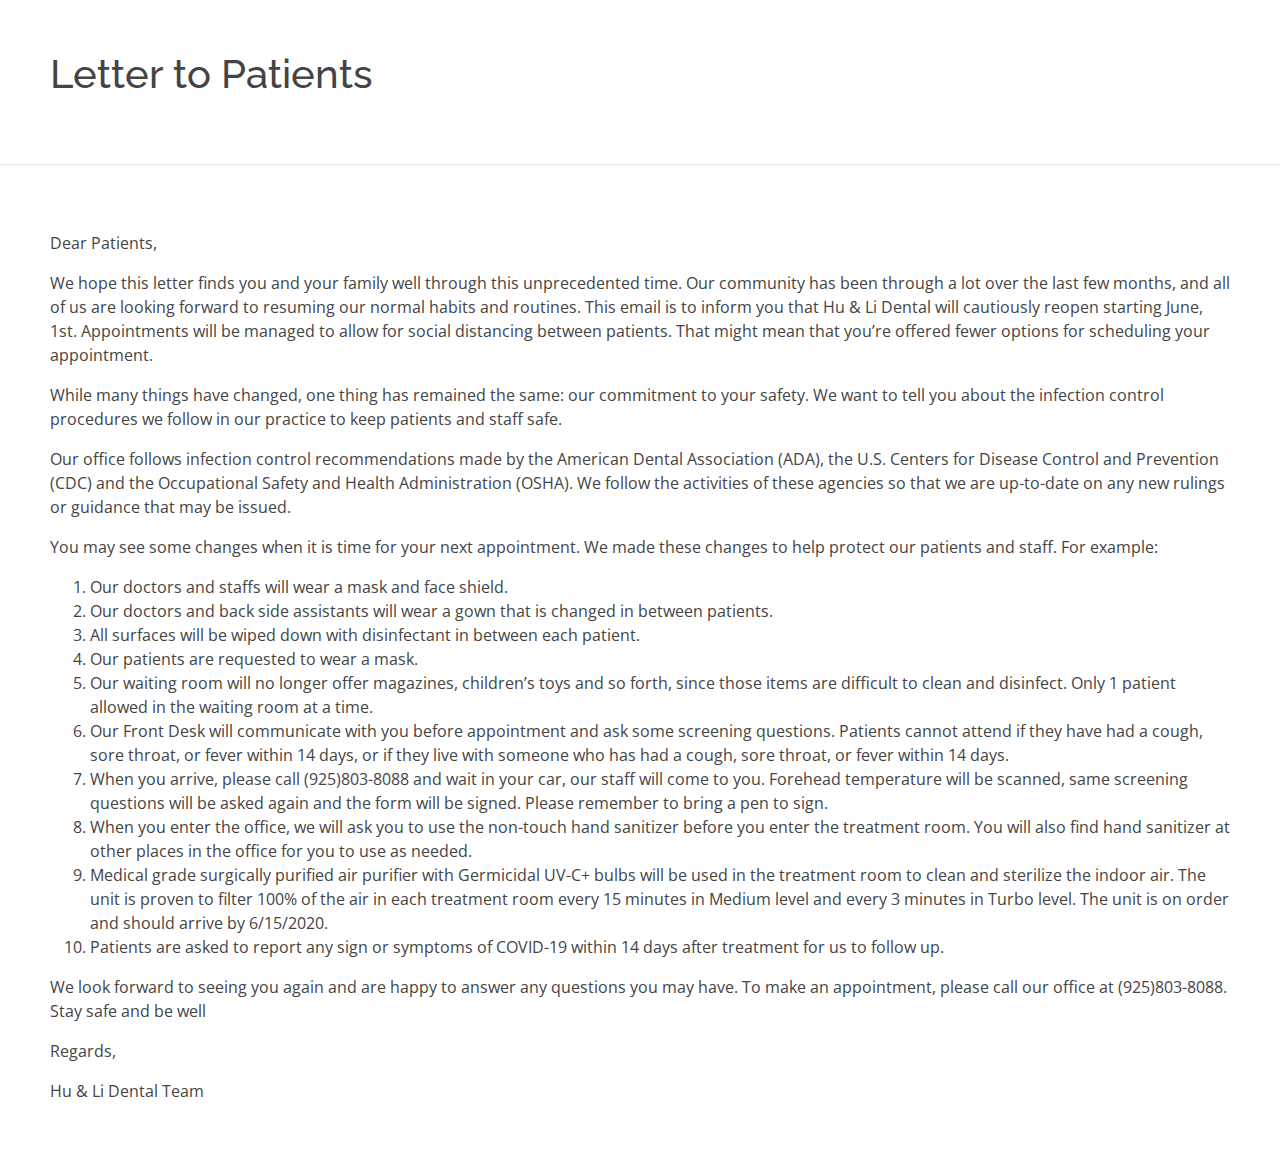
<file: covidletter.html>
<!DOCTYPE html>
<html lang="en">

<head>
  <meta charset="utf-8">
  <meta content="width=device-width, initial-scale=1.0" name="viewport">

  <title>Letter to Patients</title>
  <meta content="" name="Dental clinic based in Dublin, CA">
  <meta content="" name="dental">

  <!-- Favicons -->
  <link href="assets/img/favicon.png" rel="icon">
  <link href="assets/img/apple-touch-icon.png" rel="apple-touch-icon">

  <!-- Google Fonts -->
  <link href="https://fonts.googleapis.com/css?family=Open+Sans:300,300i,400,400i,600,600i,700,700i|Raleway:300,300i,400,400i,500,500i,600,600i,700,700i|Poppins:300,300i,400,400i,500,500i,600,600i,700,700i" rel="stylesheet">

  <!-- Vendor CSS Files -->
  <link href="assets/vendor/bootstrap/css/bootstrap.min.css" rel="stylesheet">
  <link href="assets/vendor/icofont/icofont.min.css" rel="stylesheet">
  <link href="assets/vendor/boxicons/css/boxicons.min.css" rel="stylesheet">
  <link href="assets/vendor/venobox/venobox.css" rel="stylesheet">
  <link href="assets/vendor/animate.css/animate.min.css" rel="stylesheet">
  <link href="assets/vendor/remixicon/remixicon.css" rel="stylesheet">
  <link href="assets/vendor/owl.carousel/assets/owl.carousel.min.css" rel="stylesheet">
  <link href="assets/vendor/bootstrap-datepicker/css/bootstrap-datepicker.min.css" rel="stylesheet">

  <!-- Template Main CSS File -->
  <link href="assets/css/style.css" rel="stylesheet">

  <!-- =======================================================
  * Template Name: Medilab - v2.1.0
  * Template URL: https://bootstrapmade.com/medilab-free-medical-bootstrap-theme/
  * Author: BootstrapMade.com
  * License: https://bootstrapmade.com/license/
  ======================================================== -->
</head>

<body>
    <h1 class="letter">Letter to Patients</h1><hr>
    <div class="letter">
    <p>Dear Patients,</p>
    <p>We hope this letter finds you and your family well through this unprecedented time. 
        Our community has been through a lot over the last few months, 
        and all of us are looking forward to resuming our normal habits and routines. 
        This email is to inform you that Hu & Li Dental will cautiously reopen starting June, 1st.  
        Appointments will be managed to allow for social distancing between patients. That 
        might mean that you’re offered fewer options for scheduling your appointment.</p>
    <p>While many things have changed, one thing has remained the same: 
        our commitment to your safety. We want to tell 
        you about the infection control procedures 
        we follow in our practice to keep patients and staff safe.</p>
    <p>Our office follows infection control recommendations made by the American Dental 
        Association (ADA), the U.S. Centers for Disease Control and Prevention (CDC) and 
        the Occupational Safety and Health Administration (OSHA). We follow the activities 
        of these agencies so that we are up-to-date on any new rulings or guidance that may be issued.</p>
    <p>You may see some changes when it is time for your next appointment. 
        We made these changes to help protect our patients and staff. For example:</p>
    <ol>
        <li>Our doctors and staffs will wear a mask and face shield.</li>
        <li>Our doctors and back side assistants will wear a gown that is changed in between patients. </li>
        <li>All surfaces will be wiped down with disinfectant in between each patient.</li>
        <li>Our patients are requested to wear a mask. </li>
        <li>Our waiting room will no longer offer magazines, children’s toys and so forth, since those items are difficult 
            to clean and disinfect. Only 1 patient allowed in the waiting room at a time.</li>
        <li>Our Front Desk will communicate with you before appointment
             and ask some screening questions. Patients cannot
              attend if they have had a cough, sore throat, or fever within 14 days, or if they 
            live with someone who has had a cough, sore throat, or fever within 14 days.   </li>
        <li>When you arrive, please call (925)803-8088 and wait 
            in your car, our staff will come to you. Forehead temperature
             will be scanned, same screening questions will be asked again 
            and the form will be signed. Please remember to bring a pen to sign.   </li>
        <li>When you enter the office, we will ask you to use the non-touch hand 
            sanitizer before you enter the treatment room. You will
             also find hand sanitizer at other places in the office for you to use as needed.</li>
        <li>Medical grade surgically purified air purifier with Germicidal UV-C+ bulbs will be used 
            in the treatment room to clean and sterilize the indoor air. The unit is proven to filter
             100% of the air in each treatment room every 15 minutes in Medium level and every 3 
             minutes in Turbo level. The unit is on order and should arrive by 6/15/2020.</li>
        <li>Patients are asked to report any sign or symptoms of 
            COVID-19 within 14 days after treatment for us to follow up.</li>
    </ol>
    <p>We look forward to seeing you again and are happy to answer any questions you may have. To make an appointment, 
        please call our office at (925)803-8088. Stay safe and be well</p>
    <p>Regards,</p>
    <p>Hu & Li Dental Team</p>
</div>
</body>
</html>
</file>
<file: assets/vendor/venobox/venobox.css>
/* ------ venobox.css --------*/
.vbox-overlay *, .vbox-overlay *:before, .vbox-overlay *:after{
    -webkit-backface-visibility: hidden;
    -webkit-box-sizing:border-box;
    -moz-box-sizing:border-box;
    box-sizing:border-box;
}
.vbox-overlay * { 
    -webkit-backface-visibility: visible;
    backface-visibility: visible;
}
.vbox-overlay{
    display: -webkit-flex;
    display: flex;
    -webkit-flex-direction: column;
    flex-direction: column;
    -webkit-justify-content: center;
    justify-content: center;
    -webkit-align-items: center;
    align-items: center;
    position: fixed;
    left: 0;
    top: 0;
    bottom: 0;
    right: 0;
    z-index: 999999;
}

/* ----- navigation ----- */
.vbox-title{
    width: 100%;
    height: 40px;
    float: left;
    text-align: center;
    line-height: 28px;
    font-size: 12px;
    padding: 6px 50px;
    overflow: hidden;
    position: fixed;
    display: none;
    left: 0;
    z-index: 89;
}
.vbox-close{
    cursor: pointer;
    position: fixed;
    top: -1px;
    right: 0;
    width: 50px;
    height: 40px;
    padding: 6px;
    display: block;
    background-position:10px center;
    overflow: hidden;
    font-size: 24px;
    line-height: 1;
    text-align: center;
    z-index: 99;
}
.vbox-left{
    cursor: pointer;
    position: fixed;
    left: 0;
    height: 40px;
    overflow: hidden;
    line-height: 28px;
    font-size: 12px;
    z-index: 99;
    display: flex;
    align-items:center;
}
.vbox-num{
    display: inline-block;
    margin: 6px 0 6px 15px;
}
/* ----- Social share ----- */
.vbox-share{
    line-height: 28px;
    font-size: 12px;
    overflow: hidden;
    position: fixed;
    left: 0;
    z-index: 98;
    display: flex;
    align-items:center;
    justify-content: center;
    width: 100%;
    text-align: center;
}
.vbox-share svg{
    max-height: 28px;
    width: 28px;
    z-index: 10;
    margin-left: 12px;
    margin-top: 6px;
    margin-bottom: 6px;
    vertical-align: middle;
}


/* ----- navigation ARROWS ----- */
.vbox-next, .vbox-prev{
    position: fixed;
    top: 50%;
    margin-top: -15px;
    overflow: hidden;
    cursor: pointer;
    display: block;
    width: 45px;
    height: 45px;
    z-index: 99;
}
.vbox-next span, .vbox-prev span{
    position: relative;
    width: 20px;
    height: 20px;
    border: 2px solid transparent;
    border-top-color: #B6B6B6;
    border-right-color: #B6B6B6;
    text-indent: -100px;
    position: absolute;
    top: 8px;
    display: block;
}
.vbox-prev{
    left: 15px;
}
.vbox-next{
    right: 15px;
}
.vbox-prev span{
    left: 10px;
    -ms-transform: rotate(-135deg);
    -webkit-transform: rotate(-135deg);
    transform: rotate(-135deg);
}
.vbox-next span{
    -ms-transform: rotate(45deg);
    -webkit-transform: rotate(45deg);
    transform: rotate(45deg);
    right: 10px;
}
/* ------- inline window ------ */
.vbox-inline{
    width: 420px;
    height: 315px;
    height: 70vh;
    padding: 10px;
    background: #fff;
    margin: 0 auto;
    overflow: auto;
    text-align: left;
}
/* ------- Video & iFrames window ------ */
.venoframe{
    max-width: 100%;
    width: 100%;
    border: none;
    width: 100%;
    height: 260px;
    height: 70vh;
}
.venoframe.vbvid{
    height: 260px;
}
@media (min-width: 768px) {
    .venoframe, .vbox-inline{
        width: 90%;
        height: 360px;
        height: 70vh;
    }
    .venoframe.vbvid{
        width: 640px;
        height: 360px;
    }
}
@media (min-width: 992px) {
    .venoframe, .vbox-inline{
        max-width: 1200px;
        width: 80%;
        height: 540px;
        height: 70vh;
    }
    .venoframe.vbvid{
        width: 960px;
        height: 540px;
    }
}
/* 
Please do NOT edit this part! 
or at least read this note: http://i.imgur.com/7C0ws9e.gif
*/
.vbox-open{
    overflow: hidden;
}
.vbox-container{
    position: absolute;
    left: 0;
    right: 0;
    top: 0;
    bottom: 0;
    overflow-x: hidden;
    overflow-y: scroll;
    overflow-scrolling: touch;
    -webkit-overflow-scrolling: touch;
    z-index: 20;
    max-height: 100%;

}

.vbox-content{
    text-align: center;
    float: left;
    width: 100%;
    position: relative;
    overflow: hidden;
    padding: 20px 4%;
}
.vbox-container img{
    max-width: 100%;
    height: auto;
}
.vbox-figlio{
    box-shadow: 0 0 12px rgba(0,0,0,0.19), 0 6px 6px rgba(0,0,0,0.23);
    max-width: 100%;
    text-align: initial;
}
img.vbox-figlio{
    -webkit-user-select: none;
-khtml-user-select: none;
-moz-user-select: none;
-o-user-select: none;
user-select: none;
}
.vbox-content.swipe-left{
    margin-left: -200px !important;
}
.vbox-content.swipe-right{
    margin-left: 200px !important;
}
.vbox-animated{
    webkit-transition: margin 300ms ease-out;
    transition: margin 300ms ease-out;
}

/* ---------- preloader ----------
 * SPINKIT 
 * http://tobiasahlin.com/spinkit/
-------------------------------- */
.sk-double-bounce,.sk-rotating-plane{width:40px;height:40px;margin:40px auto}.sk-rotating-plane{background-color:#333;-webkit-animation:sk-rotatePlane 1.2s infinite ease-in-out;animation:sk-rotatePlane 1.2s infinite ease-in-out}@-webkit-keyframes sk-rotatePlane{0%{-webkit-transform:perspective(120px) rotateX(0) rotateY(0);transform:perspective(120px) rotateX(0) rotateY(0)}50%{-webkit-transform:perspective(120px) rotateX(-180.1deg) rotateY(0);transform:perspective(120px) rotateX(-180.1deg) rotateY(0)}100%{-webkit-transform:perspective(120px) rotateX(-180deg) rotateY(-179.9deg);transform:perspective(120px) rotateX(-180deg) rotateY(-179.9deg)}}@keyframes sk-rotatePlane{0%{-webkit-transform:perspective(120px) rotateX(0) rotateY(0);transform:perspective(120px) rotateX(0) rotateY(0)}50%{-webkit-transform:perspective(120px) rotateX(-180.1deg) rotateY(0);transform:perspective(120px) rotateX(-180.1deg) rotateY(0)}100%{-webkit-transform:perspective(120px) rotateX(-180deg) rotateY(-179.9deg);transform:perspective(120px) rotateX(-180deg) rotateY(-179.9deg)}}.sk-double-bounce{position:relative}.sk-double-bounce .sk-child{width:100%;height:100%;border-radius:50%;background-color:#333;opacity:.6;position:absolute;top:0;left:0;-webkit-animation:sk-doubleBounce 2s infinite ease-in-out;animation:sk-doubleBounce 2s infinite ease-in-out}.sk-chasing-dots .sk-child,.sk-spinner-pulse,.sk-three-bounce .sk-child{background-color:#333;border-radius:100%}.sk-double-bounce .sk-double-bounce2{-webkit-animation-delay:-1s;animation-delay:-1s}@-webkit-keyframes sk-doubleBounce{0%,100%{-webkit-transform:scale(0);transform:scale(0)}50%{-webkit-transform:scale(1);transform:scale(1)}}@keyframes sk-doubleBounce{0%,100%{-webkit-transform:scale(0);transform:scale(0)}50%{-webkit-transform:scale(1);transform:scale(1)}}.sk-wave{margin:40px auto;width:50px;height:40px;text-align:center;font-size:10px}.sk-wave .sk-rect{background-color:#333;height:100%;width:6px;display:inline-block;-webkit-animation:sk-waveStretchDelay 1.2s infinite ease-in-out;animation:sk-waveStretchDelay 1.2s infinite ease-in-out}.sk-wave .sk-rect1{-webkit-animation-delay:-1.2s;animation-delay:-1.2s}.sk-wave .sk-rect2{-webkit-animation-delay:-1.1s;animation-delay:-1.1s}.sk-wave .sk-rect3{-webkit-animation-delay:-1s;animation-delay:-1s}.sk-wave .sk-rect4{-webkit-animation-delay:-.9s;animation-delay:-.9s}.sk-wave .sk-rect5{-webkit-animation-delay:-.8s;animation-delay:-.8s}@-webkit-keyframes sk-waveStretchDelay{0%,100%,40%{-webkit-transform:scaleY(.4);transform:scaleY(.4)}20%{-webkit-transform:scaleY(1);transform:scaleY(1)}}@keyframes sk-waveStretchDelay{0%,100%,40%{-webkit-transform:scaleY(.4);transform:scaleY(.4)}20%{-webkit-transform:scaleY(1);transform:scaleY(1)}}.sk-wandering-cubes{margin:40px auto;width:40px;height:40px;position:relative}.sk-wandering-cubes .sk-cube{background-color:#333;width:10px;height:10px;position:absolute;top:0;left:0;-webkit-animation:sk-wanderingCube 1.8s ease-in-out -1.8s infinite both;animation:sk-wanderingCube 1.8s ease-in-out -1.8s infinite both}.sk-chasing-dots,.sk-spinner-pulse{width:40px;height:40px;margin:40px auto}.sk-wandering-cubes .sk-cube2{-webkit-animation-delay:-.9s;animation-delay:-.9s}@-webkit-keyframes sk-wanderingCube{0%{-webkit-transform:rotate(0);transform:rotate(0)}25%{-webkit-transform:translateX(30px) rotate(-90deg) scale(.5);transform:translateX(30px) rotate(-90deg) scale(.5)}50%{-webkit-transform:translateX(30px) translateY(30px) rotate(-179deg);transform:translateX(30px) translateY(30px) rotate(-179deg)}50.1%{-webkit-transform:translateX(30px) translateY(30px) rotate(-180deg);transform:translateX(30px) translateY(30px) rotate(-180deg)}75%{-webkit-transform:translateX(0) translateY(30px) rotate(-270deg) scale(.5);transform:translateX(0) translateY(30px) rotate(-270deg) scale(.5)}100%{-webkit-transform:rotate(-360deg);transform:rotate(-360deg)}}@keyframes sk-wanderingCube{0%{-webkit-transform:rotate(0);transform:rotate(0)}25%{-webkit-transform:translateX(30px) rotate(-90deg) scale(.5);transform:translateX(30px) rotate(-90deg) scale(.5)}50%{-webkit-transform:translateX(30px) translateY(30px) rotate(-179deg);transform:translateX(30px) translateY(30px) rotate(-179deg)}50.1%{-webkit-transform:translateX(30px) translateY(30px) rotate(-180deg);transform:translateX(30px) translateY(30px) rotate(-180deg)}75%{-webkit-transform:translateX(0) translateY(30px) rotate(-270deg) scale(.5);transform:translateX(0) translateY(30px) rotate(-270deg) scale(.5)}100%{-webkit-transform:rotate(-360deg);transform:rotate(-360deg)}}.sk-spinner-pulse{-webkit-animation:sk-pulseScaleOut 1s infinite ease-in-out;animation:sk-pulseScaleOut 1s infinite ease-in-out}@-webkit-keyframes sk-pulseScaleOut{0%{-webkit-transform:scale(0);transform:scale(0)}100%{-webkit-transform:scale(1);transform:scale(1);opacity:0}}@keyframes sk-pulseScaleOut{0%{-webkit-transform:scale(0);transform:scale(0)}100%{-webkit-transform:scale(1);transform:scale(1);opacity:0}}.sk-chasing-dots{position:relative;text-align:center;-webkit-animation:sk-chasingDotsRotate 2s infinite linear;animation:sk-chasingDotsRotate 2s infinite linear}.sk-chasing-dots .sk-child{width:60%;height:60%;display:inline-block;position:absolute;top:0;-webkit-animation:sk-chasingDotsBounce 2s infinite ease-in-out;animation:sk-chasingDotsBounce 2s infinite ease-in-out}.sk-chasing-dots .sk-dot2{top:auto;bottom:0;-webkit-animation-delay:-1s;animation-delay:-1s}@-webkit-keyframes sk-chasingDotsRotate{100%{-webkit-transform:rotate(360deg);transform:rotate(360deg)}}@keyframes sk-chasingDotsRotate{100%{-webkit-transform:rotate(360deg);transform:rotate(360deg)}}@-webkit-keyframes sk-chasingDotsBounce{0%,100%{-webkit-transform:scale(0);transform:scale(0)}50%{-webkit-transform:scale(1);transform:scale(1)}}@keyframes sk-chasingDotsBounce{0%,100%{-webkit-transform:scale(0);transform:scale(0)}50%{-webkit-transform:scale(1);transform:scale(1)}}.sk-three-bounce{margin:40px auto;width:80px;text-align:center}.sk-three-bounce .sk-child{width:20px;height:20px;display:inline-block;-webkit-animation:sk-three-bounce 1.4s ease-in-out 0s infinite both;animation:sk-three-bounce 1.4s ease-in-out 0s infinite both}.sk-circle .sk-child:before,.sk-fading-circle .sk-circle:before{display:block;border-radius:100%;content:'';background-color:#333}.sk-three-bounce .sk-bounce1{-webkit-animation-delay:-.32s;animation-delay:-.32s}.sk-three-bounce .sk-bounce2{-webkit-animation-delay:-.16s;animation-delay:-.16s}@-webkit-keyframes sk-three-bounce{0%,100%,80%{-webkit-transform:scale(0);transform:scale(0)}40%{-webkit-transform:scale(1);transform:scale(1)}}@keyframes sk-three-bounce{0%,100%,80%{-webkit-transform:scale(0);transform:scale(0)}40%{-webkit-transform:scale(1);transform:scale(1)}}.sk-circle{margin:40px auto;width:40px;height:40px;position:relative}.sk-circle .sk-child{width:100%;height:100%;position:absolute;left:0;top:0}.sk-circle .sk-child:before{margin:0 auto;width:15%;height:15%;-webkit-animation:sk-circleBounceDelay 1.2s infinite ease-in-out both;animation:sk-circleBounceDelay 1.2s infinite ease-in-out both}.sk-circle .sk-circle2{-webkit-transform:rotate(30deg);-ms-transform:rotate(30deg);transform:rotate(30deg)}.sk-circle .sk-circle3{-webkit-transform:rotate(60deg);-ms-transform:rotate(60deg);transform:rotate(60deg)}.sk-circle .sk-circle4{-webkit-transform:rotate(90deg);-ms-transform:rotate(90deg);transform:rotate(90deg)}.sk-circle .sk-circle5{-webkit-transform:rotate(120deg);-ms-transform:rotate(120deg);transform:rotate(120deg)}.sk-circle .sk-circle6{-webkit-transform:rotate(150deg);-ms-transform:rotate(150deg);transform:rotate(150deg)}.sk-circle .sk-circle7{-webkit-transform:rotate(180deg);-ms-transform:rotate(180deg);transform:rotate(180deg)}.sk-circle .sk-circle8{-webkit-transform:rotate(210deg);-ms-transform:rotate(210deg);transform:rotate(210deg)}.sk-circle .sk-circle9{-webkit-transform:rotate(240deg);-ms-transform:rotate(240deg);transform:rotate(240deg)}.sk-circle .sk-circle10{-webkit-transform:rotate(270deg);-ms-transform:rotate(270deg);transform:rotate(270deg)}.sk-circle .sk-circle11{-webkit-transform:rotate(300deg);-ms-transform:rotate(300deg);transform:rotate(300deg)}.sk-circle .sk-circle12{-webkit-transform:rotate(330deg);-ms-transform:rotate(330deg);transform:rotate(330deg)}.sk-circle .sk-circle2:before{-webkit-animation-delay:-1.1s;animation-delay:-1.1s}.sk-circle .sk-circle3:before{-webkit-animation-delay:-1s;animation-delay:-1s}.sk-circle .sk-circle4:before{-webkit-animation-delay:-.9s;animation-delay:-.9s}.sk-circle .sk-circle5:before{-webkit-animation-delay:-.8s;animation-delay:-.8s}.sk-circle .sk-circle6:before{-webkit-animation-delay:-.7s;animation-delay:-.7s}.sk-circle .sk-circle7:before{-webkit-animation-delay:-.6s;animation-delay:-.6s}.sk-circle .sk-circle8:before{-webkit-animation-delay:-.5s;animation-delay:-.5s}.sk-circle .sk-circle9:before{-webkit-animation-delay:-.4s;animation-delay:-.4s}.sk-circle .sk-circle10:before{-webkit-animation-delay:-.3s;animation-delay:-.3s}.sk-circle .sk-circle11:before{-webkit-animation-delay:-.2s;animation-delay:-.2s}.sk-circle .sk-circle12:before{-webkit-animation-delay:-.1s;animation-delay:-.1s}@-webkit-keyframes sk-circleBounceDelay{0%,100%,80%{-webkit-transform:scale(0);transform:scale(0)}40%{-webkit-transform:scale(1);transform:scale(1)}}@keyframes sk-circleBounceDelay{0%,100%,80%{-webkit-transform:scale(0);transform:scale(0)}40%{-webkit-transform:scale(1);transform:scale(1)}}.sk-cube-grid{width:40px;height:40px;margin:40px auto}.sk-cube-grid .sk-cube{width:33.33%;height:33.33%;background-color:#333;float:left;-webkit-animation:sk-cubeGridScaleDelay 1.3s infinite ease-in-out;animation:sk-cubeGridScaleDelay 1.3s infinite ease-in-out}.sk-cube-grid .sk-cube1{-webkit-animation-delay:.2s;animation-delay:.2s}.sk-cube-grid .sk-cube2{-webkit-animation-delay:.3s;animation-delay:.3s}.sk-cube-grid .sk-cube3{-webkit-animation-delay:.4s;animation-delay:.4s}.sk-cube-grid .sk-cube4{-webkit-animation-delay:.1s;animation-delay:.1s}.sk-cube-grid .sk-cube5{-webkit-animation-delay:.2s;animation-delay:.2s}.sk-cube-grid .sk-cube6{-webkit-animation-delay:.3s;animation-delay:.3s}.sk-cube-grid .sk-cube7{-webkit-animation-delay:0ms;animation-delay:0ms}.sk-cube-grid .sk-cube8{-webkit-animation-delay:.1s;animation-delay:.1s}.sk-cube-grid .sk-cube9{-webkit-animation-delay:.2s;animation-delay:.2s}@-webkit-keyframes sk-cubeGridScaleDelay{0%,100%,70%{-webkit-transform:scale3D(1,1,1);transform:scale3D(1,1,1)}35%{-webkit-transform:scale3D(0,0,1);transform:scale3D(0,0,1)}}@keyframes sk-cubeGridScaleDelay{0%,100%,70%{-webkit-transform:scale3D(1,1,1);transform:scale3D(1,1,1)}35%{-webkit-transform:scale3D(0,0,1);transform:scale3D(0,0,1)}}.sk-fading-circle{margin:40px auto;width:40px;height:40px;position:relative}.sk-fading-circle .sk-circle{width:100%;height:100%;position:absolute;left:0;top:0}.sk-fading-circle .sk-circle:before{margin:0 auto;width:15%;height:15%;-webkit-animation:sk-circleFadeDelay 1.2s infinite ease-in-out both;animation:sk-circleFadeDelay 1.2s infinite ease-in-out both}.sk-fading-circle .sk-circle2{-webkit-transform:rotate(30deg);-ms-transform:rotate(30deg);transform:rotate(30deg)}.sk-fading-circle .sk-circle3{-webkit-transform:rotate(60deg);-ms-transform:rotate(60deg);transform:rotate(60deg)}.sk-fading-circle .sk-circle4{-webkit-transform:rotate(90deg);-ms-transform:rotate(90deg);transform:rotate(90deg)}.sk-fading-circle .sk-circle5{-webkit-transform:rotate(120deg);-ms-transform:rotate(120deg);transform:rotate(120deg)}.sk-fading-circle .sk-circle6{-webkit-transform:rotate(150deg);-ms-transform:rotate(150deg);transform:rotate(150deg)}.sk-fading-circle .sk-circle7{-webkit-transform:rotate(180deg);-ms-transform:rotate(180deg);transform:rotate(180deg)}.sk-fading-circle .sk-circle8{-webkit-transform:rotate(210deg);-ms-transform:rotate(210deg);transform:rotate(210deg)}.sk-fading-circle .sk-circle9{-webkit-transform:rotate(240deg);-ms-transform:rotate(240deg);transform:rotate(240deg)}.sk-fading-circle .sk-circle10{-webkit-transform:rotate(270deg);-ms-transform:rotate(270deg);transform:rotate(270deg)}.sk-fading-circle .sk-circle11{-webkit-transform:rotate(300deg);-ms-transform:rotate(300deg);transform:rotate(300deg)}.sk-fading-circle .sk-circle12{-webkit-transform:rotate(330deg);-ms-transform:rotate(330deg);transform:rotate(330deg)}.sk-fading-circle .sk-circle2:before{-webkit-animation-delay:-1.1s;animation-delay:-1.1s}.sk-fading-circle .sk-circle3:before{-webkit-animation-delay:-1s;animation-delay:-1s}.sk-fading-circle .sk-circle4:before{-webkit-animation-delay:-.9s;animation-delay:-.9s}.sk-fading-circle .sk-circle5:before{-webkit-animation-delay:-.8s;animation-delay:-.8s}.sk-fading-circle .sk-circle6:before{-webkit-animation-delay:-.7s;animation-delay:-.7s}.sk-fading-circle .sk-circle7:before{-webkit-animation-delay:-.6s;animation-delay:-.6s}.sk-fading-circle .sk-circle8:before{-webkit-animation-delay:-.5s;animation-delay:-.5s}.sk-fading-circle .sk-circle9:before{-webkit-animation-delay:-.4s;animation-delay:-.4s}.sk-fading-circle .sk-circle10:before{-webkit-animation-delay:-.3s;animation-delay:-.3s}.sk-fading-circle .sk-circle11:before{-webkit-animation-delay:-.2s;animation-delay:-.2s}.sk-fading-circle .sk-circle12:before{-webkit-animation-delay:-.1s;animation-delay:-.1s}@-webkit-keyframes sk-circleFadeDelay{0%,100%,39%{opacity:0}40%{opacity:1}}@keyframes sk-circleFadeDelay{0%,100%,39%{opacity:0}40%{opacity:1}}.sk-folding-cube{margin:40px auto;width:40px;height:40px;position:relative;-webkit-transform:rotateZ(45deg);transform:rotateZ(45deg)}.sk-folding-cube .sk-cube{float:left;width:50%;height:50%;position:relative;-webkit-transform:scale(1.1);-ms-transform:scale(1.1);transform:scale(1.1)}.sk-folding-cube .sk-cube:before{content:'';position:absolute;top:0;left:0;width:100%;height:100%;background-color:#333;-webkit-animation:sk-foldCubeAngle 2.4s infinite linear both;animation:sk-foldCubeAngle 2.4s infinite linear both;-webkit-transform-origin:100% 100%;-ms-transform-origin:100% 100%;transform-origin:100% 100%}.sk-folding-cube .sk-cube2{-webkit-transform:scale(1.1) rotateZ(90deg);transform:scale(1.1) rotateZ(90deg)}.sk-folding-cube .sk-cube3{-webkit-transform:scale(1.1) rotateZ(180deg);transform:scale(1.1) rotateZ(180deg)}.sk-folding-cube .sk-cube4{-webkit-transform:scale(1.1) rotateZ(270deg);transform:scale(1.1) rotateZ(270deg)}.sk-folding-cube .sk-cube2:before{-webkit-animation-delay:.3s;animation-delay:.3s}.sk-folding-cube .sk-cube3:before{-webkit-animation-delay:.6s;animation-delay:.6s}.sk-folding-cube .sk-cube4:before{-webkit-animation-delay:.9s;animation-delay:.9s}@-webkit-keyframes sk-foldCubeAngle{0%,10%{-webkit-transform:perspective(140px) rotateX(-180deg);transform:perspective(140px) rotateX(-180deg);opacity:0}25%,75%{-webkit-transform:perspective(140px) rotateX(0);transform:perspective(140px) rotateX(0);opacity:1}100%,90%{-webkit-transform:perspective(140px) rotateY(180deg);transform:perspective(140px) rotateY(180deg);opacity:0}}@keyframes sk-foldCubeAngle{0%,10%{-webkit-transform:perspective(140px) rotateX(-180deg);transform:perspective(140px) rotateX(-180deg);opacity:0}25%,75%{-webkit-transform:perspective(140px) rotateX(0);transform:perspective(140px) rotateX(0);opacity:1}100%,90%{-webkit-transform:perspective(140px) rotateY(180deg);transform:perspective(140px) rotateY(180deg);opacity:0}}
</file>
<file: assets/css/style.css>
/**
* Template Name: Medilab - v2.1.0
* Template URL: https://bootstrapmade.com/medilab-free-medical-bootstrap-theme/
* Author: BootstrapMade.com
* License: https://bootstrapmade.com/license/
*/

/*--------------------------------------------------------------
# General
--------------------------------------------------------------*/
body {
  font-family: "Open Sans", sans-serif;
  color: #444444;
}

a {
  color: #1977cc;
}

a:hover {
  color: #3291e6;
  text-decoration: none;
}

h1, h2, h3, h4, h5, h6 {
  font-family: "Raleway", sans-serif;
}

/*--------------------------------------------------------------
# Preloader
--------------------------------------------------------------*/
#preloader {
  position: fixed;
  top: 0;
  left: 0;
  right: 0;
  bottom: 0;
  z-index: 9999;
  overflow: hidden;
  background: #fff;
}

#preloader:before {
  content: "";
  position: fixed;
  top: calc(50% - 30px);
  left: calc(50% - 30px);
  border: 6px solid #1977cc;
  border-top-color: #d1e6f9;
  border-radius: 50%;
  width: 60px;
  height: 60px;
  -webkit-animation: animate-preloader 1s linear infinite;
  animation: animate-preloader 1s linear infinite;
}

@-webkit-keyframes animate-preloader {
  0% {
    transform: rotate(0deg);
  }
  100% {
    transform: rotate(360deg);
  }
}

@keyframes animate-preloader {
  0% {
    transform: rotate(0deg);
  }
  100% {
    transform: rotate(360deg);
  }
}

/*--------------------------------------------------------------
# Back to top button
--------------------------------------------------------------*/
.back-to-top {
  position: fixed;
  display: none;
  right: 15px;
  bottom: 15px;
  z-index: 99999;
}

.back-to-top i {
  display: flex;
  align-items: center;
  justify-content: center;
  font-size: 24px;
  width: 40px;
  height: 40px;
  border-radius: 50px;
  background: #1977cc;
  color: #fff;
  transition: all 0.4s;
}

.back-to-top i:hover {
  background: #1c84e3;
  color: #fff;
}

.datepicker-dropdown {
  padding: 20px !important;
}

/*--------------------------------------------------------------
# Top Bar
--------------------------------------------------------------*/
#topbar {
  background: #fff;
  height: 40px;
  font-size: 14px;
  transition: all 0.5s;
}

#topbar.topbar-scrolled {
  top: -40px;
}

#topbar .contact-info a {
  line-height: 1;
  color: #444444;
  transition: 0.3s;
}

#topbar .contact-info a:hover {
  color: #1977cc;
}

#topbar .contact-info i {
  color: #1977cc;
  padding-right: 4px;
  margin-left: 15px;
}

#topbar .contact-info i:first-child {
  margin-left: 0;
}

#topbar .social-links a {
  color: #437099;
  padding-left: 15px;
  display: inline-block;
  line-height: 1px;
  transition: 0.3s;
}

#topbar .social-links a:hover {
  color: #1977cc;
}

#topbar .social-links a:first-child {
  border-left: 0;
}

/*--------------------------------------------------------------
# Header
--------------------------------------------------------------*/
#header {
  background: #fff;
  transition: all 0.5s;
  z-index: 997;
  padding: 15px 0;
  top: 40px;
  box-shadow: 0px 2px 15px rgba(25, 119, 204, 0.1);
}

#header.header-scrolled {
  top: 0;
}

#header .logo {
  font-size: 32px;
  margin: 0;
  padding: 0;
  line-height: 1;
  font-weight: 700;
  letter-spacing: 0.5px;
  font-family: "Poppins", sans-serif;
}

#header .logo a {
  color: #2c4964;
}

#header .logo img {
  max-height: 40px;
}

@media (max-width: 992px) {
  #header {
    top: 0;
  }
  #header .logo {
    font-size: 28px;
  }
}

/*--------------------------------------------------------------
# Navigation Menu
--------------------------------------------------------------*/
/* Desktop Navigation */
.nav-menu ul {
  margin: 0;
  padding: 0;
  list-style: none;
}

.nav-menu > ul {
  display: flex;
}

.nav-menu > ul > li {
  position: relative;
  white-space: nowrap;
  padding: 8px 0 8px 20px;
}

.nav-menu a {
  display: block;
  position: relative;
  color: #2c4964;
  transition: 0.3s;
  font-size: 14px;
  font-family: "Open Sans", sans-serif;
  padding: 5px 2px;
  border-bottom: 2px solid #fff;
}

.nav-menu a:hover, .nav-menu .active > a, .nav-menu li:hover > a {
  color: #1977cc;
  border-color: #1977cc;
}

.nav-menu .drop-down ul {
  display: block;
  position: absolute;
  left: 20px;
  top: calc(100% + 30px);
  z-index: 99;
  opacity: 0;
  visibility: hidden;
  padding: 10px 0;
  background: #fff;
  box-shadow: 0px 0px 30px rgba(127, 137, 161, 0.25);
  transition: 0.3s;
}

.nav-menu .drop-down:hover > ul {
  opacity: 1;
  top: 100%;
  visibility: visible;
}

.nav-menu .drop-down li {
  min-width: 180px;
  position: relative;
}

.nav-menu .drop-down ul a {
  padding: 10px 20px;
  font-size: 14px;
  font-weight: 500;
  text-transform: none;
  color: #082744;
  border: none;
}

.nav-menu .drop-down ul a:hover, .nav-menu .drop-down ul .active > a, .nav-menu .drop-down ul li:hover > a {
  color: #1977cc;
}

.nav-menu .drop-down > a:after {
  content: "\ea99";
  font-family: IcoFont;
  padding-left: 5px;
}

.nav-menu .drop-down .drop-down ul {
  top: 0;
  left: calc(100% - 30px);
}

.nav-menu .drop-down .drop-down:hover > ul {
  opacity: 1;
  top: 0;
  left: 100%;
}

.nav-menu .drop-down .drop-down > a {
  padding-right: 35px;
}

.nav-menu .drop-down .drop-down > a:after {
  content: "\eaa0";
  font-family: IcoFont;
  position: absolute;
  right: 15px;
}

@media (max-width: 1366px) {
  .nav-menu .drop-down .drop-down ul {
    left: -90%;
  }
  .nav-menu .drop-down .drop-down:hover > ul {
    left: -100%;
  }
  .nav-menu .drop-down .drop-down > a:after {
    content: "\ea9d";
  }
}

/* Get Startet Button */
.appointment-btn {
  margin-left: 25px;
  background: #1977cc;
  color: #fff;
  border-radius: 50px;
  padding: 8px 25px;
  white-space: nowrap;
  transition: 0.3s;
  font-size: 14px;
  display: inline-block;
}

.appointment-btn:hover {
  background: #166ab5;
  color: #fff;
}

@media (max-width: 768px) {
  .appointment-btn {
    margin: 0 48px 0 0;
    padding: 6px 18px;
  }
}

/* Mobile Navigation */
.mobile-nav-toggle {
  position: fixed;
  right: 15px;
  top: 15px;
  z-index: 9998;
  border: 0;
  background: none;
  font-size: 24px;
  transition: all 0.4s;
  outline: none !important;
  line-height: 1;
  cursor: pointer;
  text-align: right;
}

.mobile-nav-toggle i {
  color: #1977cc;
}

.mobile-nav {
  position: fixed;
  top: 55px;
  right: 15px;
  bottom: 15px;
  left: 15px;
  z-index: 9999;
  overflow-y: auto;
  background: #fff;
  transition: ease-in-out 0.2s;
  opacity: 0;
  visibility: hidden;
  border-radius: 10px;
  padding: 10px 0;
}

.mobile-nav * {
  margin: 0;
  padding: 0;
  list-style: none;
}

.mobile-nav a {
  display: block;
  position: relative;
  color: #2c4964;
  padding: 10px 20px;
  font-weight: 500;
  outline: none;
}

.mobile-nav a:hover, .mobile-nav .active > a, .mobile-nav li:hover > a {
  color: #1977cc;
  text-decoration: none;
}

.mobile-nav .drop-down > a:after {
  content: "\ea99";
  font-family: IcoFont;
  padding-left: 10px;
  position: absolute;
  right: 15px;
}

.mobile-nav .active.drop-down > a:after {
  content: "\eaa1";
}

.mobile-nav .drop-down > a {
  padding-right: 35px;
}

.mobile-nav .drop-down ul {
  display: none;
  overflow: hidden;
}

.mobile-nav .drop-down li {
  padding-left: 20px;
}

.mobile-nav-overly {
  width: 100%;
  height: 100%;
  z-index: 9997;
  top: 0;
  left: 0;
  position: fixed;
  background: rgba(28, 47, 65, 0.6);
  overflow: hidden;
  display: none;
  transition: ease-in-out 0.2s;
}

.mobile-nav-active {
  overflow: hidden;
}

.mobile-nav-active .mobile-nav {
  opacity: 1;
  visibility: visible;
}

.mobile-nav-active .mobile-nav-toggle i {
  color: #fff;
}

/*--------------------------------------------------------------
# Hero Section
--------------------------------------------------------------*/
#hero {
  width: 100%;
  height: 90vh;
  background: url("https://images.unsplash.com/photo-1567568423327-a42bf243e0da?ixid=MXwxMjA3fDB8MHxwaG90by1wYWdlfHx8fGVufDB8fHw%3D&ixlib=rb-1.2.1&auto=format&fit=crop&w=1050&q=80") top center;
  background-size: cover;
  position: relative;
  margin-bottom: -200px;
}

#hero .container {
  position: relative;
}

#hero h1 {
  margin: 0;
  font-size: 48px;
  font-weight: 700;
  line-height: 56px;
  text-transform: uppercase;
  color: #fafafa;
}

#hero h2 {
  color: #ffffff;
  margin: 10px 0 0 0;
  font-size: 24px;
}

#hero .btn-get-started {
  font-family: "Raleway", sans-serif;
  text-transform: uppercase;
  font-weight: 500;
  font-size: 14px;
  letter-spacing: 1px;
  display: inline-block;
  padding: 12px 35px;
  margin-top: 30px;
  border-radius: 50px;
  transition: 0.5s;
  color: #fff;
  background: #1977cc;
}

#hero .btn-get-started:hover {
  background: #3291e6;
}

@media (min-width: 1024px) {
  #hero {
    background-attachment: fixed;
  }
}

@media (max-width: 992px) {
  #hero {
    margin-bottom: 0;
    height: 100vh;
  }
  #hero .container {
    padding-bottom: 63px;
  }
  #hero h1 {
    font-size: 28px;
    line-height: 36px;
  }
  #hero h2 {
    font-size: 18px;
    line-height: 24px;
    margin-bottom: 30px;
  }
}

@media (max-height: 500px) {
  #hero {
    height: auto;
  }
}

/*--------------------------------------------------------------
# Sections General
--------------------------------------------------------------*/
section {
  padding: 60px 0;
  overflow: hidden;
}

.section-bg {
  background-color: #f1f7fd;
}

.section-title {
  text-align: center;
  padding-bottom: 30px;
}

.section-title h2 {
  font-size: 32px;
  font-weight: bold;
  margin-bottom: 20px;
  padding-bottom: 20px;
  position: relative;
  color: #2c4964;
}

.section-title h2::before {
  content: '';
  position: absolute;
  display: block;
  width: 120px;
  height: 1px;
  background: #ddd;
  bottom: 1px;
  left: calc(50% - 60px);
}

.section-title h2::after {
  content: '';
  position: absolute;
  display: block;
  width: 40px;
  height: 3px;
  background: #1977cc;
  bottom: 0;
  left: calc(50% - 20px);
}

.section-title p {
  margin-bottom: 0;
}

/*--------------------------------------------------------------
# Breadcrumbs
--------------------------------------------------------------*/
.breadcrumbs {
  padding: 20px 0;
  background-color: #f1f7fd;
  min-height: 40px;
  margin-top: 120px;
}

@media (max-width: 992px) {
  .breadcrumbs {
    margin-top: 63px;
  }
}

.breadcrumbs h2 {
  font-size: 24px;
  font-weight: 300;
  margin: 0;
}

@media (max-width: 992px) {
  .breadcrumbs h2 {
    margin: 0 0 10px 0;
  }
}

.breadcrumbs ol {
  display: flex;
  flex-wrap: wrap;
  list-style: none;
  padding: 0;
  margin: 0;
  font-size: 14px;
}

.breadcrumbs ol li + li {
  padding-left: 10px;
}

.breadcrumbs ol li + li::before {
  display: inline-block;
  padding-right: 10px;
  color: #6c757d;
  content: "/";
}

@media (max-width: 768px) {
  .breadcrumbs .d-flex {
    display: block !important;
  }
  .breadcrumbs ol {
    display: block;
  }
  .breadcrumbs ol li {
    display: inline-block;
  }
}

/*--------------------------------------------------------------
# Why Us
--------------------------------------------------------------*/
.why-us .content {
  padding: 30px;
  background: #1977cc;
  border-radius: 4px;
  color: #fff;
}

.why-us .content h3 {
  font-weight: 700;
  font-size: 34px;
  margin-bottom: 30px;
}

.why-us .content p {
  margin-bottom: 30px;
}

.why-us .content .more-btn {
  display: inline-block;
  background: rgba(255, 255, 255, 0.2);
  padding: 6px 30px 8px 30px;
  color: #fff;
  border-radius: 50px;
  transition: all ease-in-out 0.4s;
}

.why-us .content .more-btn i {
  font-size: 14px;
}

.why-us .content .more-btn:hover {
  color: #1977cc;
  background: #fff;
}

.why-us .icon-boxes .icon-box {
  text-align: center;
  border-radius: 10px;
  background: #fff;
  box-shadow: 0px 2px 15px rgba(0, 0, 0, 0.1);
  padding: 40px 30px;
  width: 100%;
}

.why-us .icon-boxes .icon-box i {
  font-size: 40px;
  color: #1977cc;
  margin-bottom: 30px;
}

.why-us .icon-boxes .icon-box h4 {
  font-size: 20px;
  font-weight: 700;
  margin: 0 0 30px 0;
}

.why-us .icon-boxes .icon-box p {
  font-size: 15px;
  color: #848484;
}

/*--------------------------------------------------------------
# About
--------------------------------------------------------------*/
.about .icon-boxes h4 {
  font-size: 18px;
  color: #4b7dab;
  margin-bottom: 15px;
}

.about .icon-boxes h3 {
  font-size: 28px;
  font-weight: 700;
  color: #2c4964;
  margin-bottom: 15px;
}

.about .icon-box {
  margin-top: 40px;
}

.about .icon-box .icon {
  float: left;
  display: flex;
  align-items: center;
  justify-content: center;
  width: 64px;
  height: 64px;
  border: 2px solid #8dc2f1;
  border-radius: 50px;
  transition: 0.5s;
}

.about .icon-box .icon i {
  color: #1977cc;
  font-size: 32px;
}

.about .icon-box:hover .icon {
  background: #1977cc;
  border-color: #1977cc;
}

.about .icon-box:hover .icon i {
  color: #fff;
}

.about .icon-box .title {
  margin-left: 85px;
  font-weight: 700;
  margin-bottom: 10px;
  font-size: 18px;
}

.about .icon-box .title a {
  color: #343a40;
  transition: 0.3s;
}

.about .icon-box .title a:hover {
  color: #1977cc;
}

.about .icon-box .description {
  margin-left: 85px;
  line-height: 24px;
  font-size: 14px;
}

.about .video-box {
  background: url("../img/about.jpg") center center no-repeat;
  background-size: cover;
  min-height: 500px;
}

.about .play-btn {
  width: 94px;
  height: 94px;
  background: radial-gradient(#1977cc 50%, rgba(25, 119, 204, 0.4) 52%);
  border-radius: 50%;
  display: block;
  position: absolute;
  left: calc(50% - 47px);
  top: calc(50% - 47px);
  overflow: hidden;
}

.about .play-btn::after {
  content: '';
  position: absolute;
  left: 50%;
  top: 50%;
  transform: translateX(-40%) translateY(-50%);
  width: 0;
  height: 0;
  border-top: 10px solid transparent;
  border-bottom: 10px solid transparent;
  border-left: 15px solid #fff;
  z-index: 100;
  transition: all 400ms cubic-bezier(0.55, 0.055, 0.675, 0.19);
}

.about .play-btn::before {
  content: '';
  position: absolute;
  width: 120px;
  height: 120px;
  -webkit-animation-delay: 0s;
  animation-delay: 0s;
  -webkit-animation: pulsate-btn 2s;
  animation: pulsate-btn 2s;
  -webkit-animation-direction: forwards;
  animation-direction: forwards;
  -webkit-animation-iteration-count: infinite;
  animation-iteration-count: infinite;
  -webkit-animation-timing-function: steps;
  animation-timing-function: steps;
  opacity: 1;
  border-radius: 50%;
  border: 5px solid rgba(25, 119, 204, 0.7);
  top: -15%;
  left: -15%;
  background: rgba(198, 16, 0, 0);
}

.about .play-btn:hover::after {
  border-left: 15px solid #1977cc;
  transform: scale(20);
}

.about .play-btn:hover::before {
  content: '';
  position: absolute;
  left: 50%;
  top: 50%;
  transform: translateX(-40%) translateY(-50%);
  width: 0;
  height: 0;
  border: none;
  border-top: 10px solid transparent;
  border-bottom: 10px solid transparent;
  border-left: 15px solid #fff;
  z-index: 200;
  -webkit-animation: none;
  animation: none;
  border-radius: 0;
}

@-webkit-keyframes pulsate-btn {
  0% {
    transform: scale(0.6, 0.6);
    opacity: 1;
  }
  100% {
    transform: scale(1, 1);
    opacity: 0;
  }
}

@keyframes pulsate-btn {
  0% {
    transform: scale(0.6, 0.6);
    opacity: 1;
  }
  100% {
    transform: scale(1, 1);
    opacity: 0;
  }
}

/*--------------------------------------------------------------
# Counts
--------------------------------------------------------------*/
.counts {
  background: #f1f7fd;
  padding: 70px 0 60px;
}

.counts .count-box {
  padding: 30px 30px 25px 30px;
  width: 100%;
  position: relative;
  text-align: center;
  background: #fff;
}

.counts .count-box i {
  position: absolute;
  top: -25px;
  left: 50%;
  transform: translateX(-50%);
  font-size: 24px;
  background: #1977cc;
  padding: 12px;
  color: #fff;
  border-radius: 50px;
}

.counts .count-box span {
  font-size: 36px;
  display: block;
  font-weight: 600;
  color: #082744;
}

.counts .count-box p {
  padding: 0;
  margin: 0;
  font-family: "Raleway", sans-serif;
  font-size: 14px;
}

/*--------------------------------------------------------------
# Services
--------------------------------------------------------------*/
.services .icon-box {
  text-align: center;
  border: 1px solid #d5e1ed;
  padding: 80px 20px;
  transition: all ease-in-out 0.3s;
}

.services .icon-box .icon {
  margin: 0 auto;
  width: 64px;
  height: 64px;
  background: #1977cc;
  border-radius: 5px;
  transition: all .3s ease-out 0s;
  display: flex;
  align-items: center;
  justify-content: center;
  margin-bottom: 20px;
  transform-style: preserve-3d;
}

.services .icon-box .icon i {
  color: #fff;
  font-size: 28px;
}

.services .icon-box .icon::before {
  position: absolute;
  content: '';
  left: -8px;
  top: -8px;
  height: 100%;
  width: 100%;
  background: #badaf7;
  border-radius: 5px;
  transition: all .3s ease-out 0s;
  transform: translateZ(-1px);
}

.services .icon-box h4 {
  font-weight: 700;
  margin-bottom: 15px;
  font-size: 24px;
}

.services .icon-box h4 a {
  color: #2c4964;
}

.services .icon-box p {
  line-height: 24px;
  font-size: 14px;
  margin-bottom: 0;
}

.services .icon-box:hover {
  background: #1977cc;
  border-color: #1977cc;
}

.services .icon-box:hover .icon {
  background: #fff;
}

.services .icon-box:hover .icon i {
  color: #1977cc;
}

.services .icon-box:hover .icon::before {
  background: #3291e6;
}

.services .icon-box:hover h4 a, .services .icon-box:hover p {
  color: #fff;
}

/*--------------------------------------------------------------
# Appointments
--------------------------------------------------------------*/
.appointment .php-email-form {
  width: 100%;
}

.appointment .php-email-form .form-group {
  padding-bottom: 8px;
}

.appointment .php-email-form .validate {
  display: none;
  color: red;
  margin: 0 0 15px 0;
  font-weight: 400;
  font-size: 13px;
}

.appointment .php-email-form .error-message {
  display: none;
  color: #fff;
  background: #ed3c0d;
  text-align: left;
  padding: 15px;
  font-weight: 600;
}

.appointment .php-email-form .error-message br + br {
  margin-top: 25px;
}

.appointment .php-email-form .sent-message {
  display: none;
  color: #fff;
  background: #18d26e;
  text-align: center;
  padding: 15px;
  font-weight: 600;
}

.appointment .php-email-form .loading {
  display: none;
  background: #fff;
  text-align: center;
  padding: 15px;
}

.appointment .php-email-form .loading:before {
  content: "";
  display: inline-block;
  border-radius: 50%;
  width: 24px;
  height: 24px;
  margin: 0 10px -6px 0;
  border: 3px solid #18d26e;
  border-top-color: #eee;
  -webkit-animation: animate-loading 1s linear infinite;
  animation: animate-loading 1s linear infinite;
}

.appointment .php-email-form input, .appointment .php-email-form textarea, .appointment .php-email-form select {
  border-radius: 0;
  box-shadow: none;
  font-size: 14px;
  padding: 10px !important;
}

.appointment .php-email-form input:focus, .appointment .php-email-form textarea:focus, .appointment .php-email-form select:focus {
  border-color: #1977cc;
}

.appointment .php-email-form input, .appointment .php-email-form select {
  height: 44px;
}

.appointment .php-email-form textarea {
  padding: 10px 12px;
}

.appointment .php-email-form button[type="submit"] {
  background: #1977cc;
  border: 0;
  padding: 10px 35px;
  color: #fff;
  transition: 0.4s;
  border-radius: 50px;
}

.appointment .php-email-form button[type="submit"]:hover {
  background: #1c84e3;
}

/*--------------------------------------------------------------
# Departments
--------------------------------------------------------------*/
.departments {
  overflow: hidden;
}

.departments .nav-tabs {
  border: 0;
}

.departments .nav-link {
  border: 0;
  padding: 12px 15px 12px 0;
  transition: 0.3s;
  color: #2c4964;
  border-radius: 0;
  border-right: 2px solid #ebf1f6;
  font-weight: 600;
  font-size: 15px;
}

.departments .nav-link:hover {
  color: #1977cc;
}

.departments .nav-link.active {
  color: #1977cc;
  border-color: #1977cc;
}

.departments .tab-pane.active {
  -webkit-animation: fadeIn 0.5s ease-out;
  animation: fadeIn 0.5s ease-out;
}

.departments .details h3 {
  font-size: 26px;
  font-weight: 600;
  margin-bottom: 20px;
  color: #2c4964;
}

.departments .details p {
  color: #777777;
}

.departments .details p:last-child {
  margin-bottom: 0;
}

@media (max-width: 992px) {
  .departments .nav-link {
    border: 0;
    padding: 15px;
  }
  .departments .nav-link.active {
    color: #fff;
    background: #1977cc;
  }
}

/*--------------------------------------------------------------
# Doctors
--------------------------------------------------------------*/
.doctors {
  background: #fff;
}

.doctors .member {
  position: relative;
  box-shadow: 0px 2px 15px rgba(44, 73, 100, 0.08);
  padding: 30px;
  border-radius: 10px;
}

.doctors .member .pic {
  overflow: hidden;
  width: 180px;
  border-radius: 50%;
}

.doctors .member .pic img {
  transition: ease-in-out 0.3s;
}

.doctors .member:hover img {
  transform: scale(1.1);
}

.doctors .member .member-info {
  padding-left: 30px;
}

.doctors .member h4 {
  font-weight: 700;
  margin-bottom: 5px;
  font-size: 20px;
  color: #2c4964;
}

.doctors .member span {
  display: block;
  font-size: 15px;
  padding-bottom: 10px;
  position: relative;
  font-weight: 500;
}

.doctors .member span::after {
  content: '';
  position: absolute;
  display: block;
  width: 50px;
  height: 1px;
  background: #b2c8dd;
  bottom: 0;
  left: 0;
}

.doctors .member p {
  margin: 10px 0 0 0;
  font-size: 14px;
}

.doctors .member .social {
  margin-top: 12px;
  display: flex;
  align-items: center;
  justify-content: flex-start;
}

.doctors .member .social a {
  transition: ease-in-out 0.3s;
  display: flex;
  align-items: center;
  justify-content: center;
  border-radius: 50px;
  width: 32px;
  height: 32px;
  background: #a0bcd5;
}

.doctors .member .social a i {
  color: #fff;
  font-size: 16px;
  margin: 0 2px;
}

.doctors .member .social a:hover {
  background: #1977cc;
}

.doctors .member .social a + a {
  margin-left: 8px;
}

/*--------------------------------------------------------------
# Frequently Asked Questions
--------------------------------------------------------------*/
.faq .faq-list {
  padding: 0 100px;
}

.faq .faq-list ul {
  padding: 0;
  list-style: none;
}

.faq .faq-list li + li {
  margin-top: 15px;
}

.faq .faq-list li {
  padding: 20px;
  background: #fff;
  border-radius: 4px;
  position: relative;
}

.faq .faq-list a {
  display: block;
  position: relative;
  font-family: "Poppins", sans-serif;
  font-size: 16px;
  line-height: 24px;
  font-weight: 500;
  padding: 0 30px;
  outline: none;
}

.faq .faq-list .icon-help {
  font-size: 24px;
  position: absolute;
  right: 0;
  left: 20px;
  color: #76b5ee;
}

.faq .faq-list .icon-show, .faq .faq-list .icon-close {
  font-size: 24px;
  position: absolute;
  right: 0;
  top: 0;
}

.faq .faq-list p {
  margin-bottom: 0;
  padding: 10px 0 0 0;
}

.faq .faq-list .icon-show {
  display: none;
}

.faq .faq-list a.collapsed {
  color: #343a40;
}

.faq .faq-list a.collapsed:hover {
  color: #1977cc;
}

.faq .faq-list a.collapsed .icon-show {
  display: inline-block;
}

.faq .faq-list a.collapsed .icon-close {
  display: none;
}

@media (max-width: 1200px) {
  .faq .faq-list {
    padding: 0;
  }
}

/*--------------------------------------------------------------
# Testimonials
--------------------------------------------------------------*/
.testimonials .testimonial-wrap {
  padding-left: 50px;
}

.testimonials .testimonial-item {
  box-sizing: content-box;
  padding: 30px 30px 30px 60px;
  margin: 30px 15px;
  min-height: 200px;
  box-shadow: 0px 2px 12px rgba(44, 73, 100, 0.08);
  position: relative;
  background: #fff;
}

.testimonials .testimonial-item .testimonial-img {
  width: 90px;
  border-radius: 10px;
  border: 6px solid #fff;
  position: absolute;
  left: -45px;
}

.testimonials .testimonial-item h3 {
  font-size: 18px;
  font-weight: bold;
  margin: 10px 0 5px 0;
  color: #111;
}

.testimonials .testimonial-item h4 {
  font-size: 14px;
  color: #999;
  margin: 0;
}

.testimonials .testimonial-item .quote-icon-left, .testimonials .testimonial-item .quote-icon-right {
  color: #badaf7;
  font-size: 26px;
}

.testimonials .testimonial-item .quote-icon-left {
  display: inline-block;
  left: -5px;
  position: relative;
}

.testimonials .testimonial-item .quote-icon-right {
  display: inline-block;
  right: -5px;
  position: relative;
  top: 10px;
}

.testimonials .testimonial-item p {
  font-style: italic;
  margin: 15px auto 15px auto;
}

.testimonials .owl-nav, .testimonials .owl-dots {
  margin-top: 5px;
  text-align: center;
}

.testimonials .owl-dot {
  display: inline-block;
  margin: 0 5px;
  width: 12px;
  height: 12px;
  border-radius: 50%;
  background-color: #ddd !important;
}

.testimonials .owl-dot.active {
  background-color: #1977cc !important;
}

@media (max-width: 767px) {
  .testimonials .testimonial-wrap {
    padding-left: 0;
  }
  .testimonials .testimonial-item {
    padding: 30px;
    margin: 15px;
  }
  .testimonials .testimonial-item .testimonial-img {
    position: static;
    left: auto;
  }
}

/*--------------------------------------------------------------
# Gallery
--------------------------------------------------------------*/
.gallery .gallery-item {
  overflow: hidden;
  border-right: 3px solid #fff;
  border-bottom: 3px solid #fff;
}

.gallery .gallery-item img {
  transition: all ease-in-out 0.4s;
}

.gallery .gallery-item:hover img {
  transform: scale(1.1);
}

/*--------------------------------------------------------------
# Contact
--------------------------------------------------------------*/
.contact .info {
  width: 100%;
  background: #fff;
}

.contact .info i {
  font-size: 20px;
  color: #1977cc;
  float: left;
  width: 44px;
  height: 44px;
  background: #d6e9fa;
  display: flex;
  justify-content: center;
  align-items: center;
  border-radius: 50px;
  transition: all 0.3s ease-in-out;
}

.contact .info h4 {
  padding: 0 0 0 60px;
  font-size: 22px;
  font-weight: 600;
  margin-bottom: 5px;
  color: #2c4964;
}

.contact .info p {
  padding: 0 0 0 60px;
  margin-bottom: 0;
  font-size: 14px;
  color: #4b7dab;
}

.contact .info .email, .contact .info .phone {
  margin-top: 40px;
}

.contact .info .email:hover i, .contact .info .address:hover i, .contact .info .phone:hover i {
  background: #1977cc;
  color: #fff;
}

.contact .php-email-form {
  width: 100%;
  background: #fff;
}

.contact .php-email-form .form-group {
  padding-bottom: 8px;
}

.contact .php-email-form .validate {
  display: none;
  color: red;
  margin: 0 0 15px 0;
  font-weight: 400;
  font-size: 13px;
}

.contact .php-email-form .error-message {
  display: none;
  color: #fff;
  background: #ed3c0d;
  text-align: left;
  padding: 15px;
  font-weight: 600;
}

.contact .php-email-form .error-message br + br {
  margin-top: 25px;
}

.contact .php-email-form .sent-message {
  display: none;
  color: #fff;
  background: #18d26e;
  text-align: center;
  padding: 15px;
  font-weight: 600;
}

.contact .php-email-form .loading {
  display: none;
  background: #fff;
  text-align: center;
  padding: 15px;
}

.contact .php-email-form .loading:before {
  content: "";
  display: inline-block;
  border-radius: 50%;
  width: 24px;
  height: 24px;
  margin: 0 10px -6px 0;
  border: 3px solid #18d26e;
  border-top-color: #eee;
  -webkit-animation: animate-loading 1s linear infinite;
  animation: animate-loading 1s linear infinite;
}

.contact .php-email-form input, .contact .php-email-form textarea {
  border-radius: 0;
  box-shadow: none;
  font-size: 14px;
}

.contact .php-email-form input {
  height: 44px;
}

.contact .php-email-form textarea {
  padding: 10px 12px;
}

.contact .php-email-form button[type="submit"] {
  background: #1977cc;
  border: 0;
  padding: 10px 35px;
  color: #fff;
  transition: 0.4s;
  border-radius: 50px;
}

.contact .php-email-form button[type="submit"]:hover {
  background: #1c84e3;
}

@-webkit-keyframes animate-loading {
  0% {
    transform: rotate(0deg);
  }
  100% {
    transform: rotate(360deg);
  }
}

@keyframes animate-loading {
  0% {
    transform: rotate(0deg);
  }
  100% {
    transform: rotate(360deg);
  }
}

/*--------------------------------------------------------------
# Footer
--------------------------------------------------------------*/
#footer {
  color: #444444;
  font-size: 14px;
  background: #f1f7fd;
}

#footer .footer-top {
  padding: 60px 0 30px 0;
  background: #fff;
  box-shadow: 0px 2px 15px rgba(25, 119, 204, 0.1);
}

#footer .footer-top .footer-contact {
  margin-bottom: 30px;
}

#footer .footer-top .footer-contact h4 {
  font-size: 22px;
  margin: 0 0 30px 0;
  padding: 2px 0 2px 0;
  line-height: 1;
  font-weight: 700;
}

#footer .footer-top .footer-contact p {
  font-size: 14px;
  line-height: 24px;
  margin-bottom: 0;
  font-family: "Raleway", sans-serif;
  color: #777777;
}

#footer .footer-top h4 {
  font-size: 16px;
  font-weight: bold;
  color: #444444;
  position: relative;
  padding-bottom: 12px;
}

#footer .footer-top .footer-links {
  margin-bottom: 30px;
}

#footer .footer-top .footer-links ul {
  list-style: none;
  padding: 0;
  margin: 0;
}

#footer .footer-top .footer-links ul i {
  padding-right: 2px;
  color: #1c84e3;
  font-size: 18px;
  line-height: 1;
}

#footer .footer-top .footer-links ul li {
  padding: 10px 0;
  display: flex;
  align-items: center;
}

#footer .footer-top .footer-links ul li:first-child {
  padding-top: 0;
}

#footer .footer-top .footer-links ul a {
  color: #777777;
  transition: 0.3s;
  display: inline-block;
  line-height: 1;
}

#footer .footer-top .footer-links ul a:hover {
  text-decoration: none;
  color: #1977cc;
}

#footer .footer-newsletter {
  font-size: 15px;
}

#footer .footer-newsletter h4 {
  font-size: 16px;
  font-weight: bold;
  color: #444444;
  position: relative;
  padding-bottom: 12px;
}

#footer .footer-newsletter form {
  margin-top: 30px;
  background: #fff;
  padding: 6px 10px;
  position: relative;
  border-radius: 50px;
  text-align: left;
  border: 1px solid #bfdcf7;
}

#footer .footer-newsletter form input[type="email"] {
  border: 0;
  padding: 4px 8px;
  width: calc(100% - 100px);
}

#footer .footer-newsletter form input[type="submit"] {
  position: absolute;
  top: 0;
  right: 0;
  bottom: 0;
  border: 0;
  background: none;
  font-size: 16px;
  padding: 0 20px;
  background: #1977cc;
  color: #fff;
  transition: 0.3s;
  border-radius: 50px;
}

#footer .footer-newsletter form input[type="submit"]:hover {
  background: #1c84e3;
}

#footer .credits {
  padding-top: 5px;
  font-size: 13px;
  color: #444444;
}

#footer .social-links a {
  font-size: 18px;
  display: inline-block;
  background: #1977cc;
  color: #fff;
  line-height: 1;
  padding: 8px 0;
  margin-right: 4px;
  border-radius: 50%;
  text-align: center;
  width: 36px;
  height: 36px;
  transition: 0.3s;
}

#footer .social-links a:hover {
  background: #1c84e3;
  color: #fff;
  text-decoration: none;
}

/* covid letter */
.letter {
  padding: 50px;
}

/* random */
.wus-btn {
  border-radius: 15px;
  border: 2px solid #1c84e3;
  background-color: white;
  padding: 5px; 
}

.wus-btn:hover {
  background-color: #95ccff;
}

#about img {
  width: 100%;
  height: auto;
}
</file>
